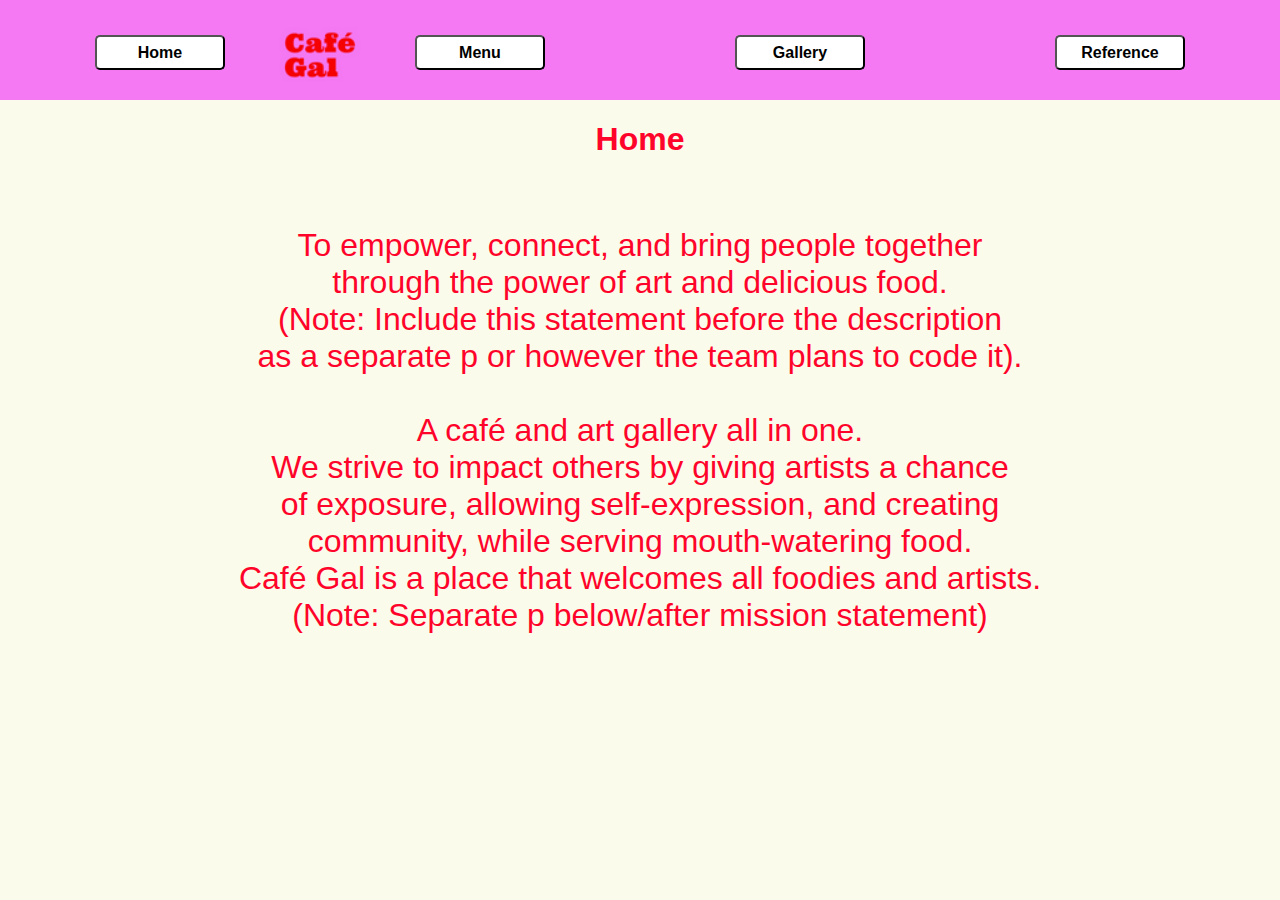
<file: index.html>
<!DOCTYPE html>
<html lang = "en">
<head>
    <meta charset="UTF-8">
    <meta name="viewport" content="width=device-width, initial-scale=1.0">
    <link rel="stylesheet" href="style.css">
    <title>Cafe Gal</title>
<meta name="viewport" content="width=device-width, initial-scale=1">
</head>

<body>

    <header>
        <nav class="nav">
            <div class="row">
                <div class="col"><button class="button"><a href="index.html">Home</a></button></div>
                <div class="col"><button class="button"><a href="menu.html">Menu</a></button></div>
                <div class="col"><button class="button"><a href="gallery.html">Gallery</a></button></div>
                <div class="col"><button class="button"><a href="reference.html">Reference</a></button></div>
            </div>
        </nav>
    </header>

<h1>Home</h1>

<div class = "top">
	<img src="logo.png" width="100px" height="100px">
</div>

<p>
	<br>
	To empower, connect, and bring people together<br>
	through the power of art and delicious food.<br>
	(Note: Include this statement before the description<br>
	as a separate p or however the team plans to code it).
	<br>
	<br>
	 A café and art gallery all in one.<br>
	 We strive to impact others by giving artists a chance<br>
	 of exposure, allowing self-expression, and creating<br>
	 community, while serving mouth-watering food.<br>
	 Café Gal is a place that welcomes all foodies and artists.<br>
	 (Note: Separate p below/after mission statement)
</p>
</file>
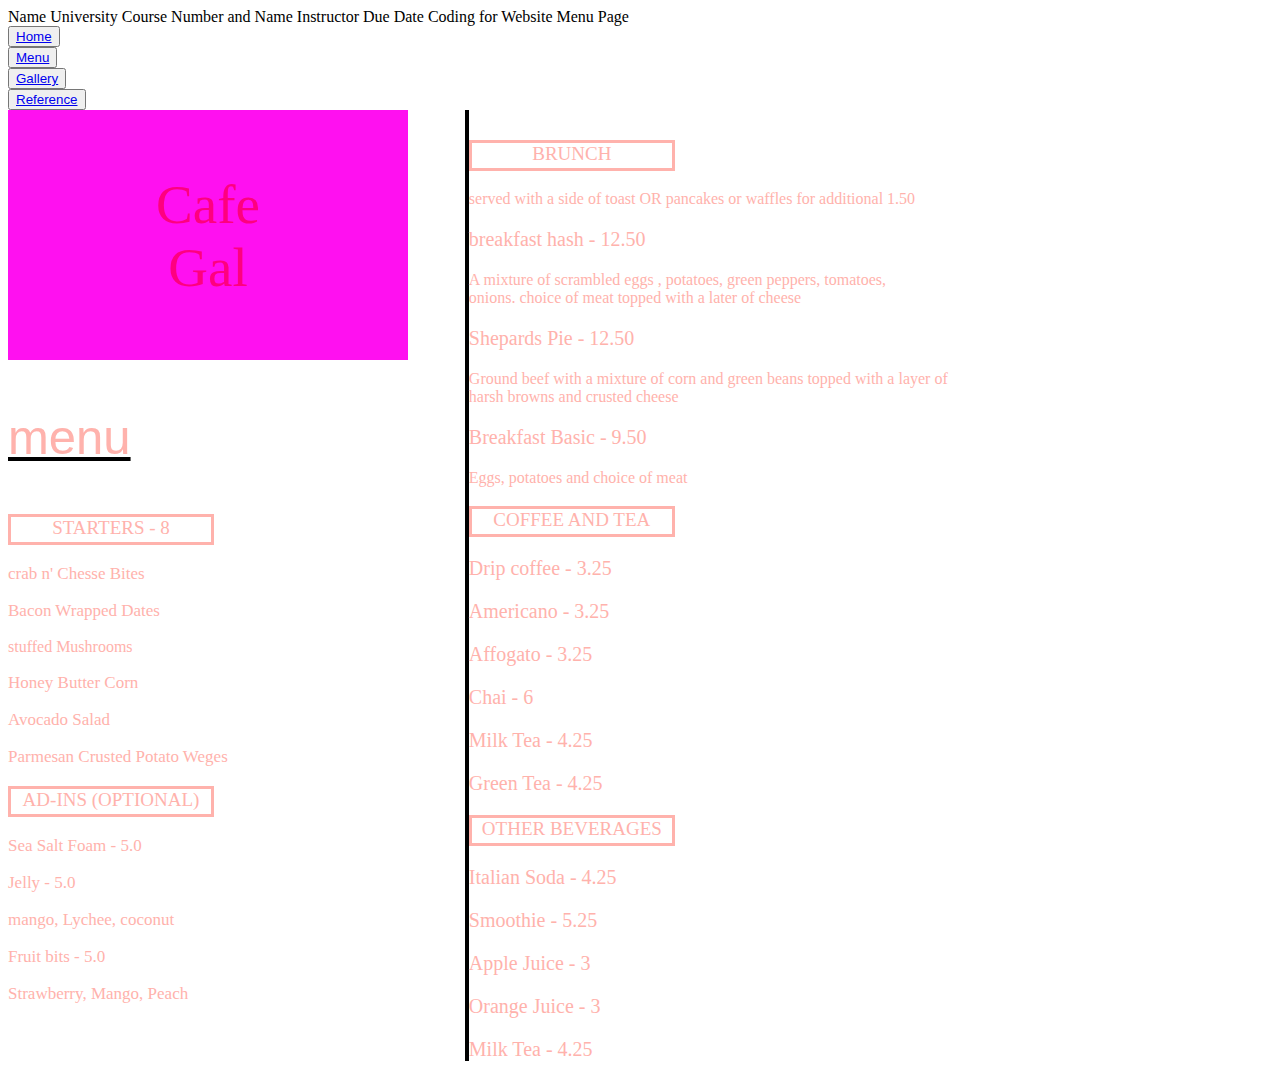
<file: menu.html>
<!Coding for Website Menu Page>



Name
University
Course Number and Name
Instructor
Due Date


Coding for Website Menu Page

<!DOCTYPE HTML PUBLIC "-//W3C//DTD HTML 4.01 Transitional//EN"><html><head><META http-equiv="Content-Type" content="text/html; charset=utf-8"><style>.m_myDiv{background-color:rgb(255,16,240);text-align:center;font-size:55px;color:rgb(255,0,127);width:400px;height:250px;font-family:Fantasy}p.m_solid{border-style:solid;color:rgb(255,178,172);font-size:19px;width:200px;height:25px;text-align:center}p.m_linetexts{color:rgb(255,178,172)}</style></head><body><header>
	<nav class="nav">
		<div class="row">
			<div class="col"><button class="button"><a href="index.html">Home</a></button></div>
			<div class="col"><button class="button"><a href="menu.html">Menu</a></button></div>
			<div class="col"><button class="button"><a href="gallery.html">Gallery</a></button></div>
			<div class="col"><button class="button"><a href="reference.html">Reference</a></button></div>
		</div>
	</nav>
</header><u></u>
	
	
	
	
	
	<div>
	<div style="width:100%;display:table">
	<div style="display:table-row;height:100px">
	<div style="border-right:4px solid black;height:900px;width:35%;display:table-cell;background:white">
	<div class="m_myDiv">
	<p><br>Cafe<br>Gal</p>
	</div>
	<p style="color:rgb(255,178,172);font-family:sans-serif;font-size:49px;text-decoration:underline;text-decoration-color:black">menu</p>
	<p class="m_solid">STARTERS - 8</p> 
	<p class="m_linetexts" style="font-size:17px">crab n&#39; Chesse Bites</p> 
	<p class="m_linetexts" style="font-size:17px">Bacon Wrapped Dates</p>
	<p class="m_linetexts">stuffed Mushrooms</p>
	<p class="m_linetexts" style="font-size:17px">Honey Butter Corn</p>
	<p class="m_linetexts" style="font-size:17px">Avocado Salad</p>
	<p class="m_linetexts" style="font-size:17px">Parmesan Crusted Potato Weges</p>
	<p class="m_solid">AD-INS (OPTIONAL)</p> 
	<p class="m_linetexts" style="font-size:17px">Sea Salt Foam - 5.0</p>
	<p class="m_linetexts" style="font-size:17px">Jelly - 5.0</p>
	<p class="m_linetexts" style="font-size:17px">mango, Lychee, coconut</p>
	<p class="m_linetexts" style="font-size:17px"> Fruit bits - 5.0</p>
	<p class="m_linetexts" style="font-size:17px">Strawberry, Mango, Peach</p>
	</div>
	<div style="width:61%;display:table-cell;background:white"> 
	<p class="m_solid">BRUNCH</p> 
	<p class="m_linetexts">served with a side of toast OR pancakes or waffles for additional 1.50</p> 
	<p class="m_linetexts" style="font-size:20px">breakfast hash - 12.50</p> 
	<p class="m_linetexts">A mixture of scrambled eggs , potatoes, green peppers, tomatoes, <br>onions. choice of meat topped with a later of cheese </p> 
	<p class="m_linetexts" style="font-size:20px">Shepards Pie - 12.50</p>
	<p class="m_linetexts">Ground beef with a mixture of corn and green beans topped with a layer of <br>harsh browns and crusted cheese</p>
	<p class="m_linetexts" style="font-size:20px">Breakfast Basic - 9.50</p>
	<p class="m_linetexts">Eggs, potatoes and choice of meat</p>
	
	<p class="m_solid">COFFEE AND TEA</p>
	<p class="m_linetexts" style="font-size:20px"> Drip coffee - 3.25</p>
	<p class="m_linetexts" style="font-size:20px">Americano - 3.25</p>
	<p class="m_linetexts" style="font-size:20px">Affogato - 3.25</p>
	<p class="m_linetexts" style="font-size:20px">Chai - 6</p>
	<p class="m_linetexts" style="font-size:20px">Milk Tea - 4.25</p>
	<p class="m_linetexts" style="font-size:20px">Green Tea - 4.25</p>
	<p class="m_solid">OTHER BEVERAGES</p>
	<p class="m_linetexts" style="font-size:20px"> Italian Soda - 4.25</p>
	<p class="m_linetexts" style="font-size:20px">Smoothie - 5.25</p>
	<p class="m_linetexts" style="font-size:20px">Apple Juice - 3</p>
	<p class="m_linetexts" style="font-size:20px">Orange Juice - 3</p>
	<p class="m_linetexts" style="font-size:20px">Milk Tea - 4.25</p>
	
	</div>
	</div>
	</div>
	</div>
	</body></html>








<!References>
<!Jadhav, M. A., Sawant, B. R., & Deshmukh, A. (2015). Single page application using angularjs. International Journal of Computer Science and Information Technologies, 6(3), 2876-2879.>
</file>
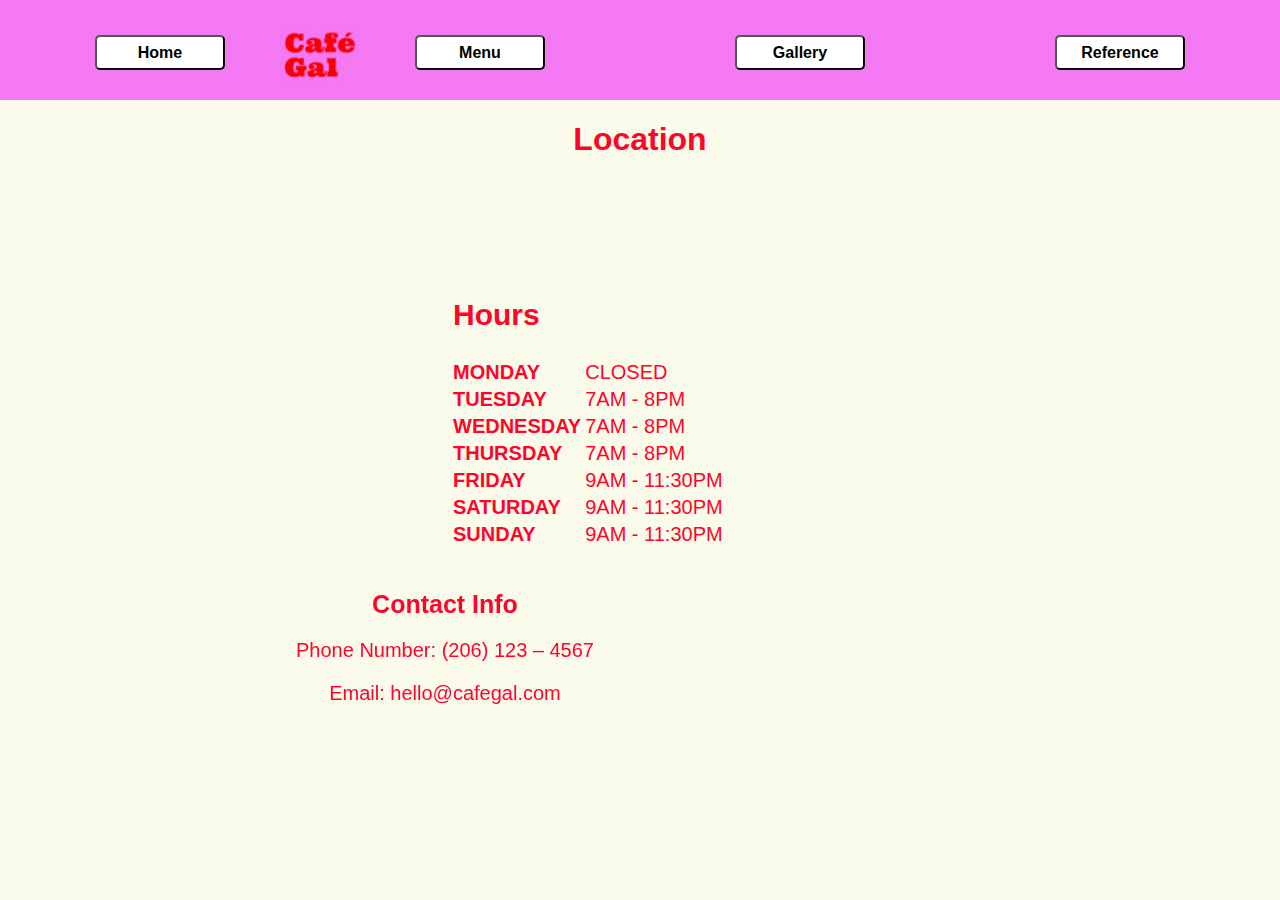
<file: reference.html>
<!DOCTYPE html>
<html lang = "en">
<head>
    <meta charset="UTF-8">
    <meta name="viewport" content="width=device-width, initial-scale=1.0">
    <link rel="stylesheet" href="style.css">
    <title>Cafe Gal</title>
<meta name="viewport" content="width=device-width, initial-scale=1">
</head>

<body>

    <header>
        <nav class="nav">
            <div class="row">
                <div class="col"><button class="button"><a href="index.html">Home</a></button></div>
                <div class="col"><button class="button"><a href="menu.html">Menu</a></button></div>
                <div class="col"><button class="button"><a href="gallery.html">Gallery</a></button></div>
                <div class="col"><button class="button"><a href="reference.html">Reference</a></button></div>
            </div>
        </nav>
    </header>

<h1>Location</h1>

<div class = "top">
  <img src="logo.png" width="100px" height="100px">
</div>

<section style="position: relative;float: left;width: 50%;font-size: 20px; left: 450px; top: 90px;">
<table style="text-align: left;">
<th><h2>Hours</h2></th>
<tr><th>MONDAY</th><td>CLOSED</td></tr>
<tr><th>TUESDAY</th><td>7AM - 8PM</td></tr>
<tr><th>WEDNESDAY</th><td>7AM - 8PM</td></tr>
<tr><th>THURSDAY</th><td>7AM - 8PM</td></tr>
<tr><th>FRIDAY</th><td>9AM - 11:30PM</td></tr>
<tr><th>SATURDAY</th><td>9AM - 11:30PM</td></tr>
<tr><th>SUNDAY</th><td>9AM - 11:30PM</td></tr>
</table>
</section>

<section style="position: relative;float: left;width: 50%;top: 60px; font-size: 20px">
  <p><iframe src="https://www.google.com/maps/embed?pb=!1m18!1m12!1m3!1d2687.7762264393655!2d-122.35021108452491!3d47.64991517918761!2m3!1f0!2f0!3f0!3m2!1i1024!2i768!4f13.1!3m3!1m2!1s0x5490150129975e6f%3A0xdc01531c6c8f64fe!2s743%20N%2035th%20St%2C%20Seattle%2C%20WA%2098103!5e0!3m2!1sen!2sus!4v1645898691000!5m2!1sen!2sus" width="600" height="450" style="border:0;" allowfullscreen="" loading="lazy"></iframe></p>
</svg>
</section>

<section style="position: relative;float: left;width: 50%;font-size: 20px; left: 125px; bottom: 150px;">
<h2 style="text-align: center; font-size: 25px;">Contact Info</h2>
  <p style="text-align: center; font-size: 20px;">Phone Number: (206) 123 – 4567</p>
  <p style="text-align: center; font-size: 20px;">Email: hello@cafegal.com</p>
</section>
</body>
</div>
</html>
</file>
<file: style.css>
body{
	margin: 0px;
	padding:  0px;
	background-color: #fbfbeb;
	font-family: 'Nunito',Helvetica,Arial,Lucida,sans-serif;
	color:  #ff042a;
}
nav{
	width:  100%;
	height:  100px;
	background-color: #f579f3;
	color: white;
	margin: 0px;
	padding: 0px;
}
.row{
	width: 100%;
	padding-top: 35px;
	display: flex;
}
.col{
	width: 33%;
	height: 100%;
	text-align: center;
}

.button{
	width: 130px;
	height:  35px;
	font-size: 16px;
	background-color:white;
	color: black;
	font-weight: bold;
	border-radius: 5px;
}

h1{
	text-align: center;
}

.slideshow-container {
	max-width: 1000px;
	position: relative;
	margin: auto;
  }
  
  .prev, .next {
	cursor: pointer;
	position: absolute;
	top: 50%;
	width: auto;
	padding: 16px;
	margin-top: -22px;
	color: Black;
	font-weight: bold;
	font-size: 18px;
	transition: 0.6s ease;
	border-radius: 0 3px 3px 0;
	user-select: none;
  }
  
  .next {
	right: 0;
	border-radius: 3px 0 0 3px;
  }
  
  .prev:hover, .next:hover {
	background-color: white;
  }
  
  .dot {
	cursor: pointer;
	height: 15px;
	width: 15px;
	margin: 0 2px;
	background-color: #bbb;
	border-radius: 50%;
	display: inline-block;
	transition: background-color 0.6s ease;
  }
  
  .active, .dot:hover {
	background-color: white;
  }

* {box-sizing: border-box}
body {font-family: Verdana, sans-serif; margin:0}
.mySlides {display: none}
img {vertical-align: middle;}

@-webkit-keyframes fade {
  from {opacity: .4} 
  to {opacity: 1}
}

@keyframes fade {
  from {opacity: .4} 
  to {opacity: 1}
}

@media only screen and (max-width: 300px) {
  .prev, .next,.text {font-size: 11px}
}

.center {
	display: block;
	margin-left: auto;
	margin-right: auto;
	width: 50%;
  }

.top {
	  position: absolute;
	  top: 0%;
	  right: 910px;
}

p {
	text-align: center;
	font-size: 200%;
}

a {
	text-decoration: none;
	color: black;
}
</file>
